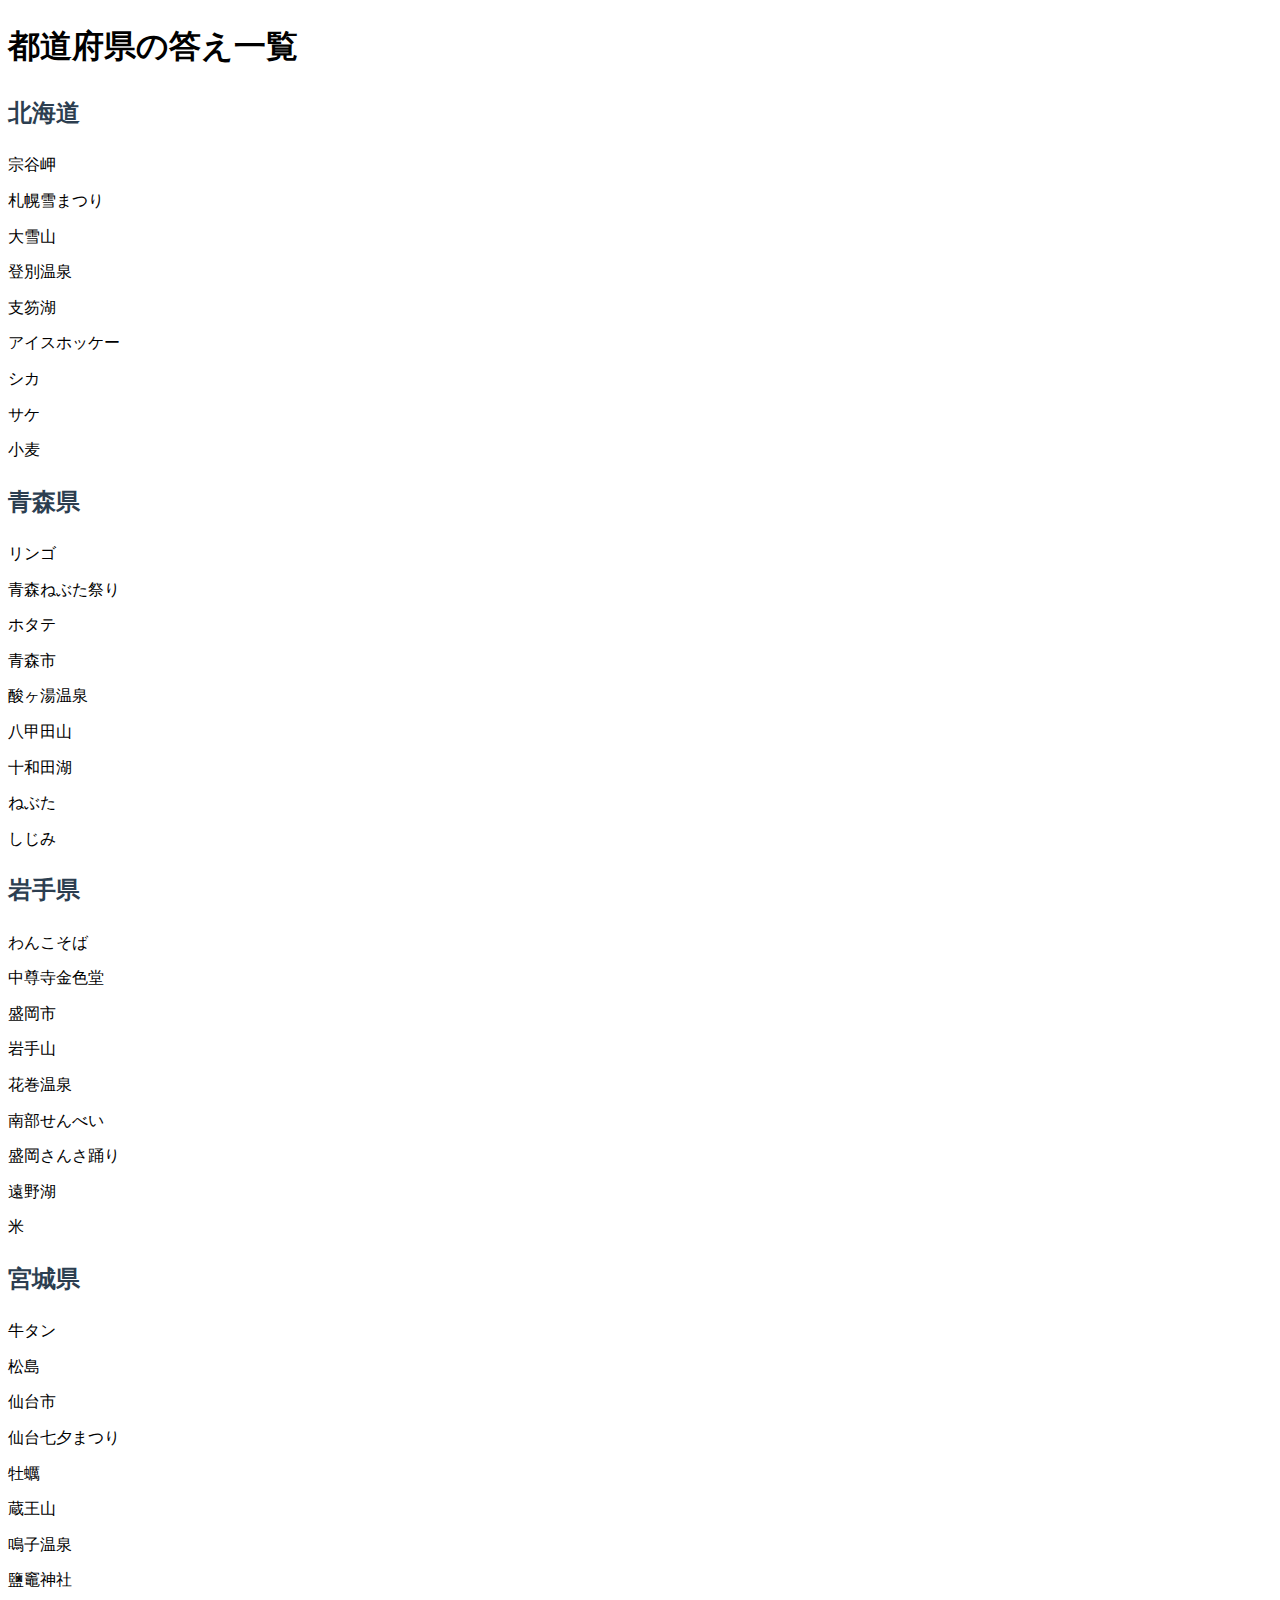
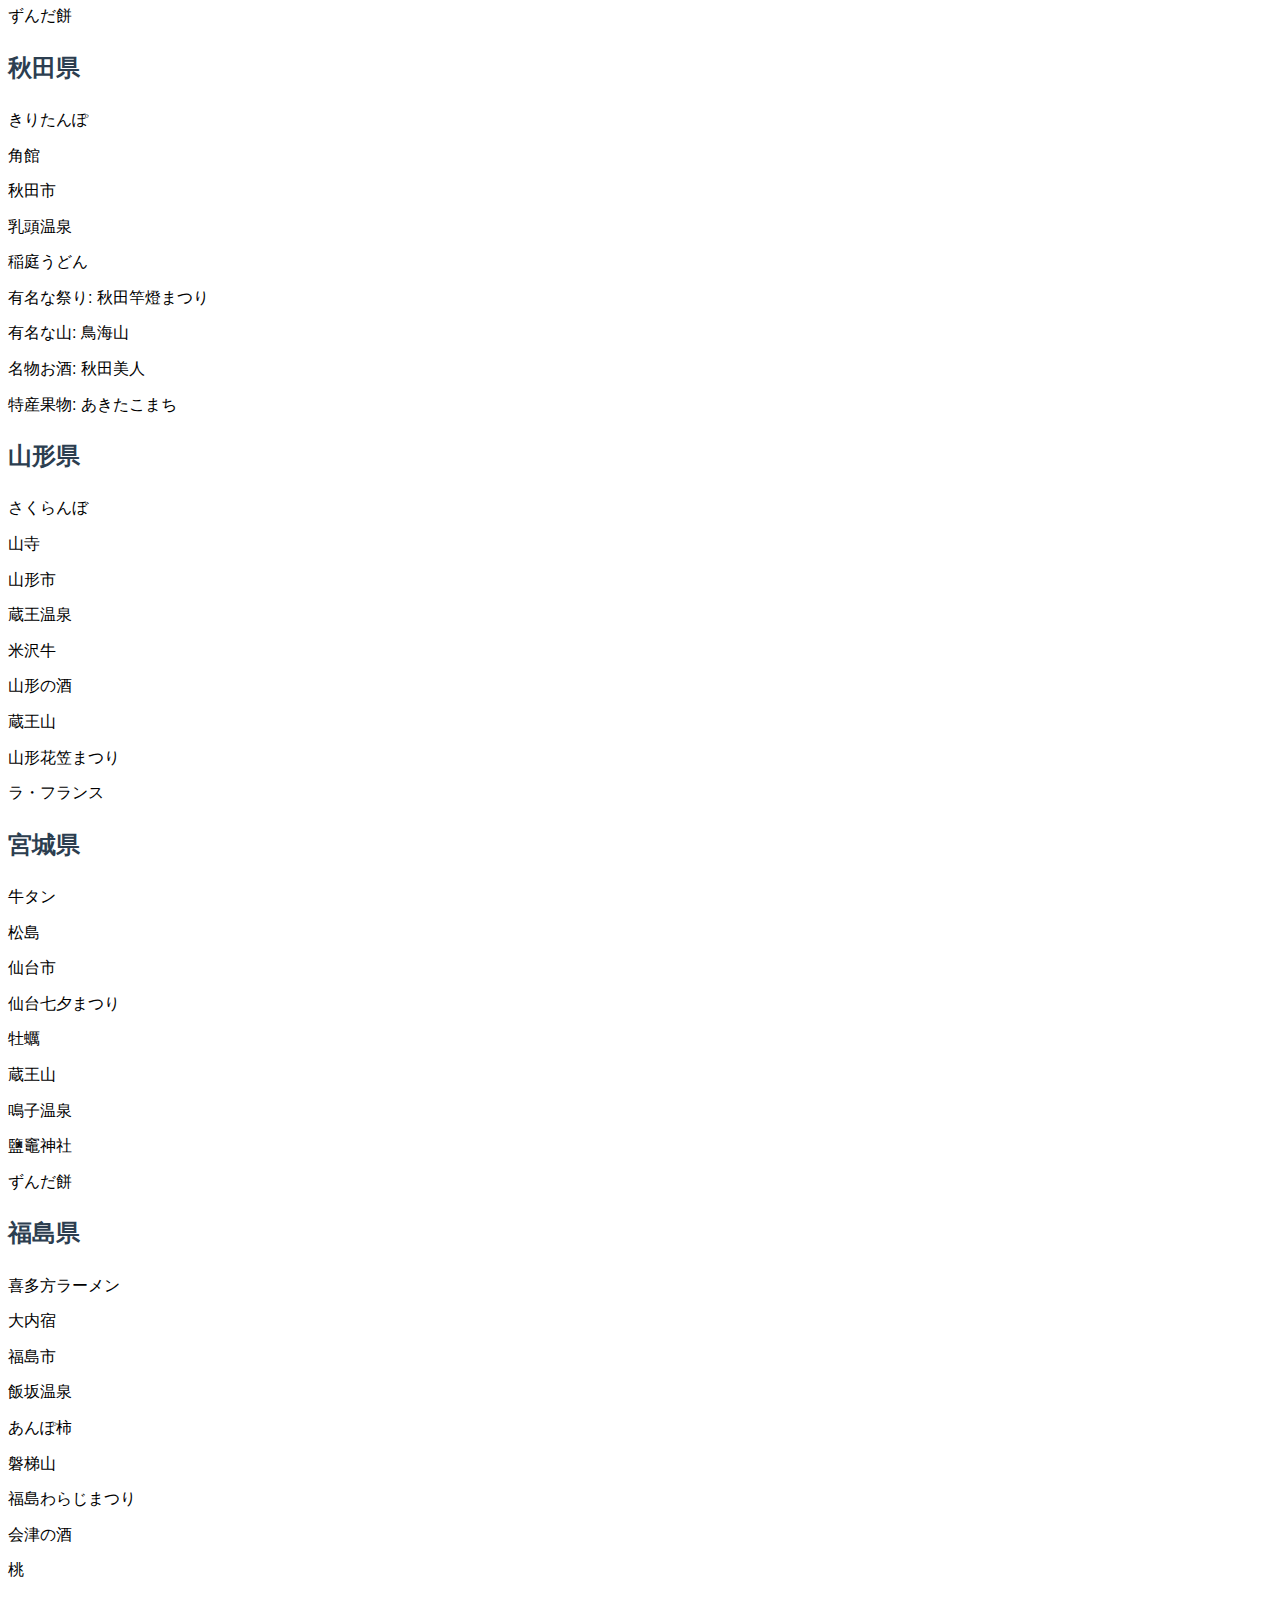
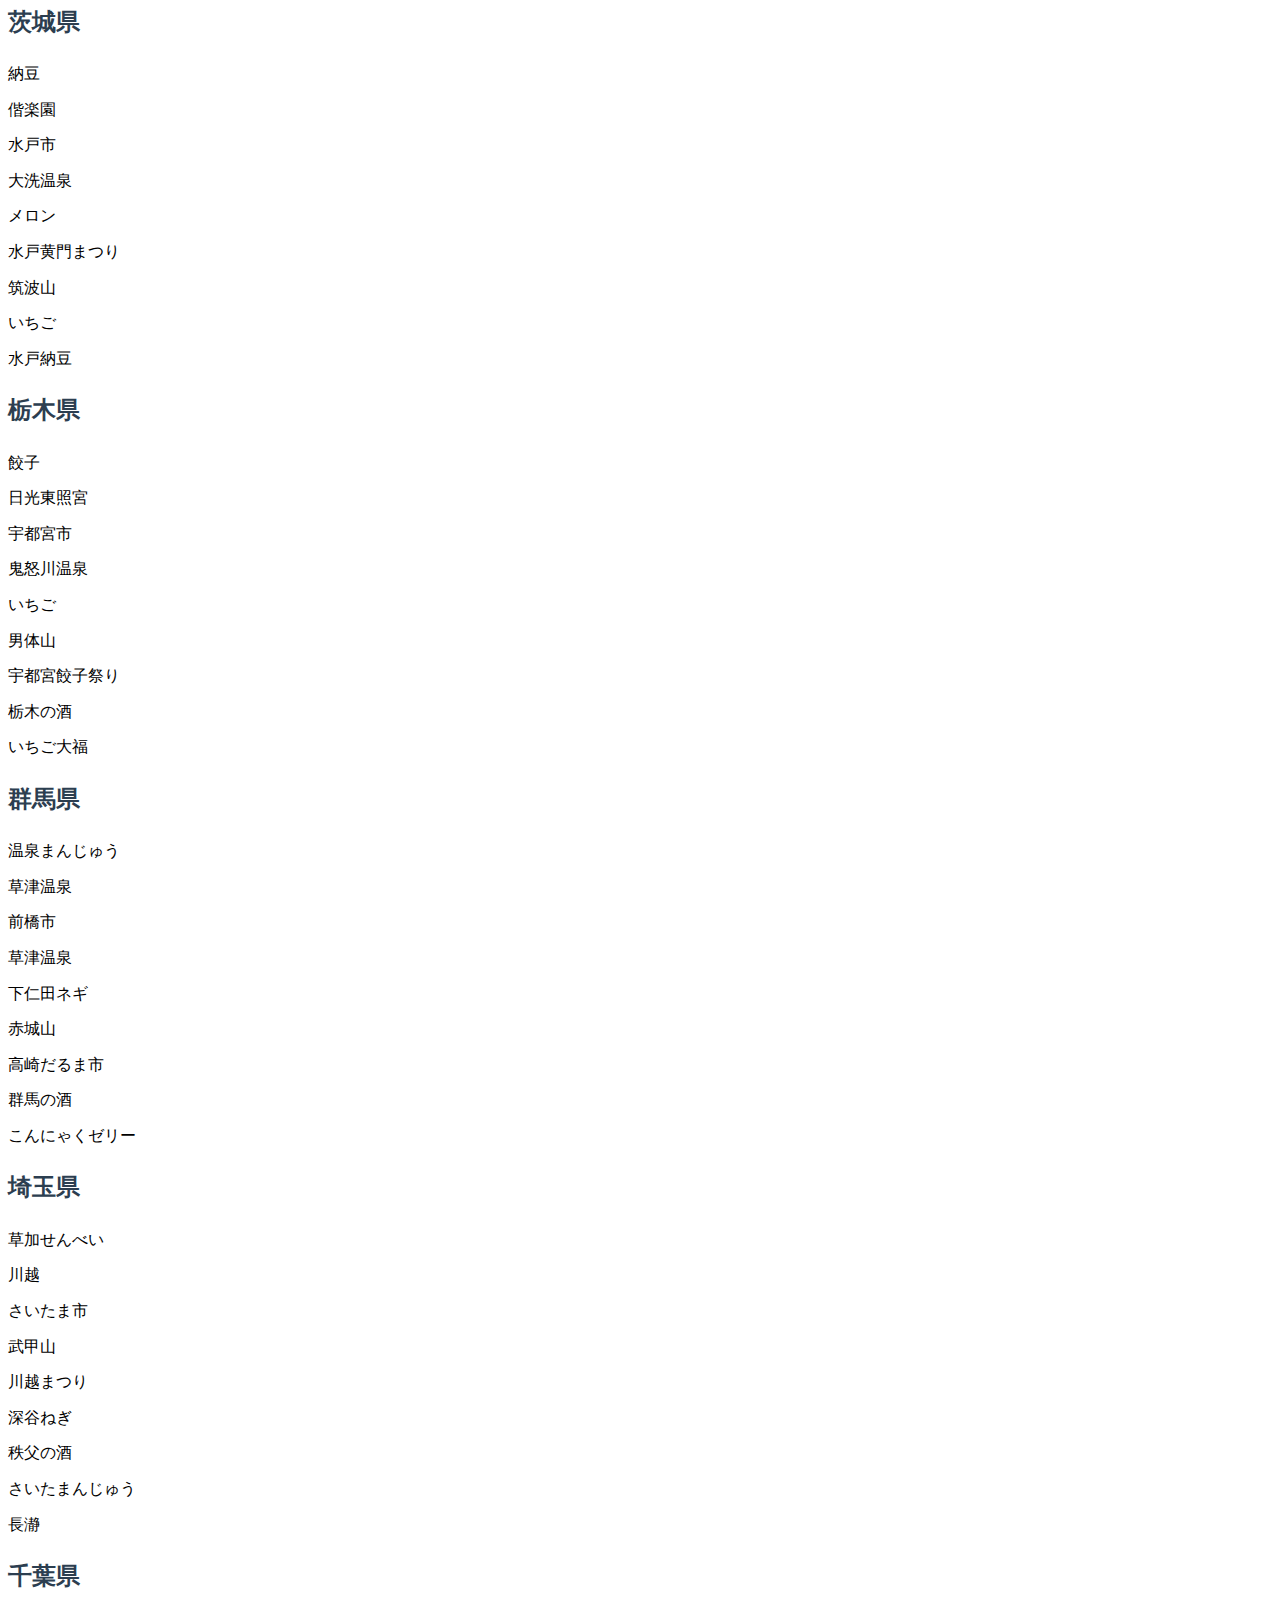
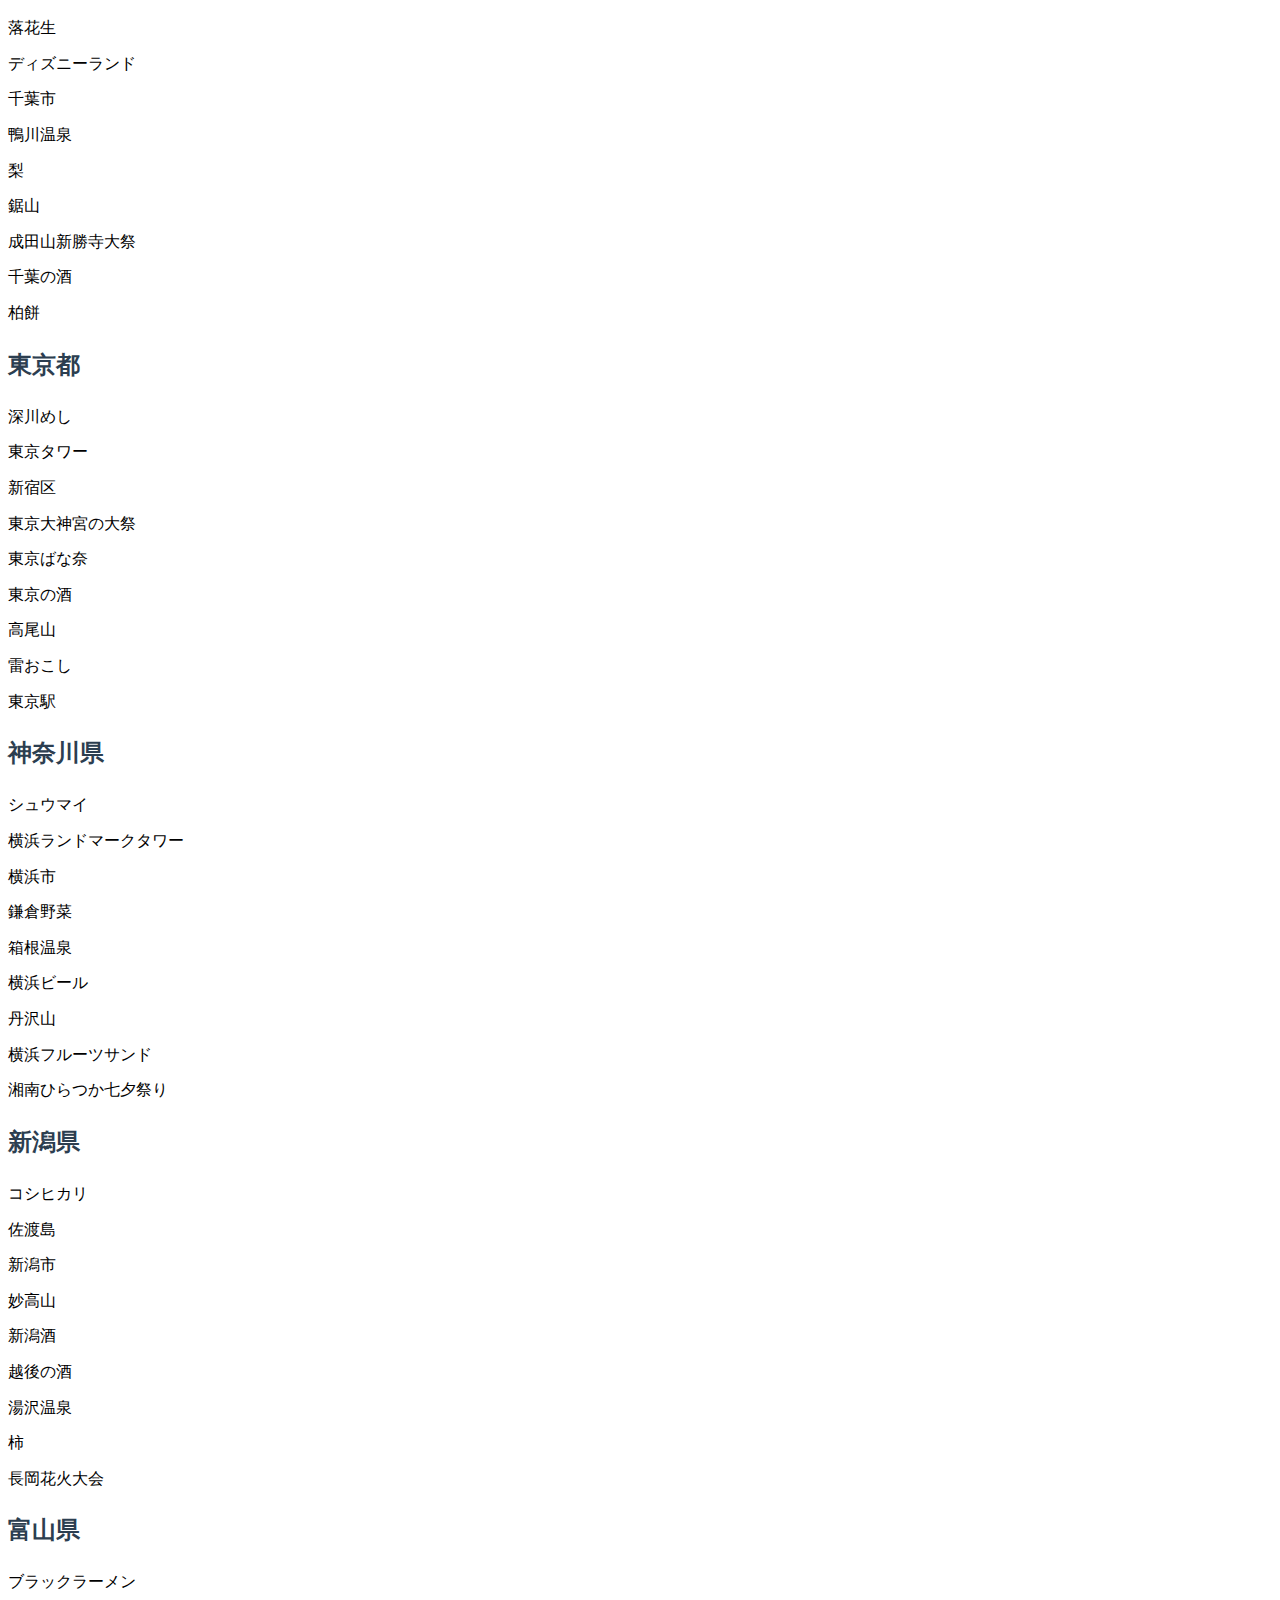
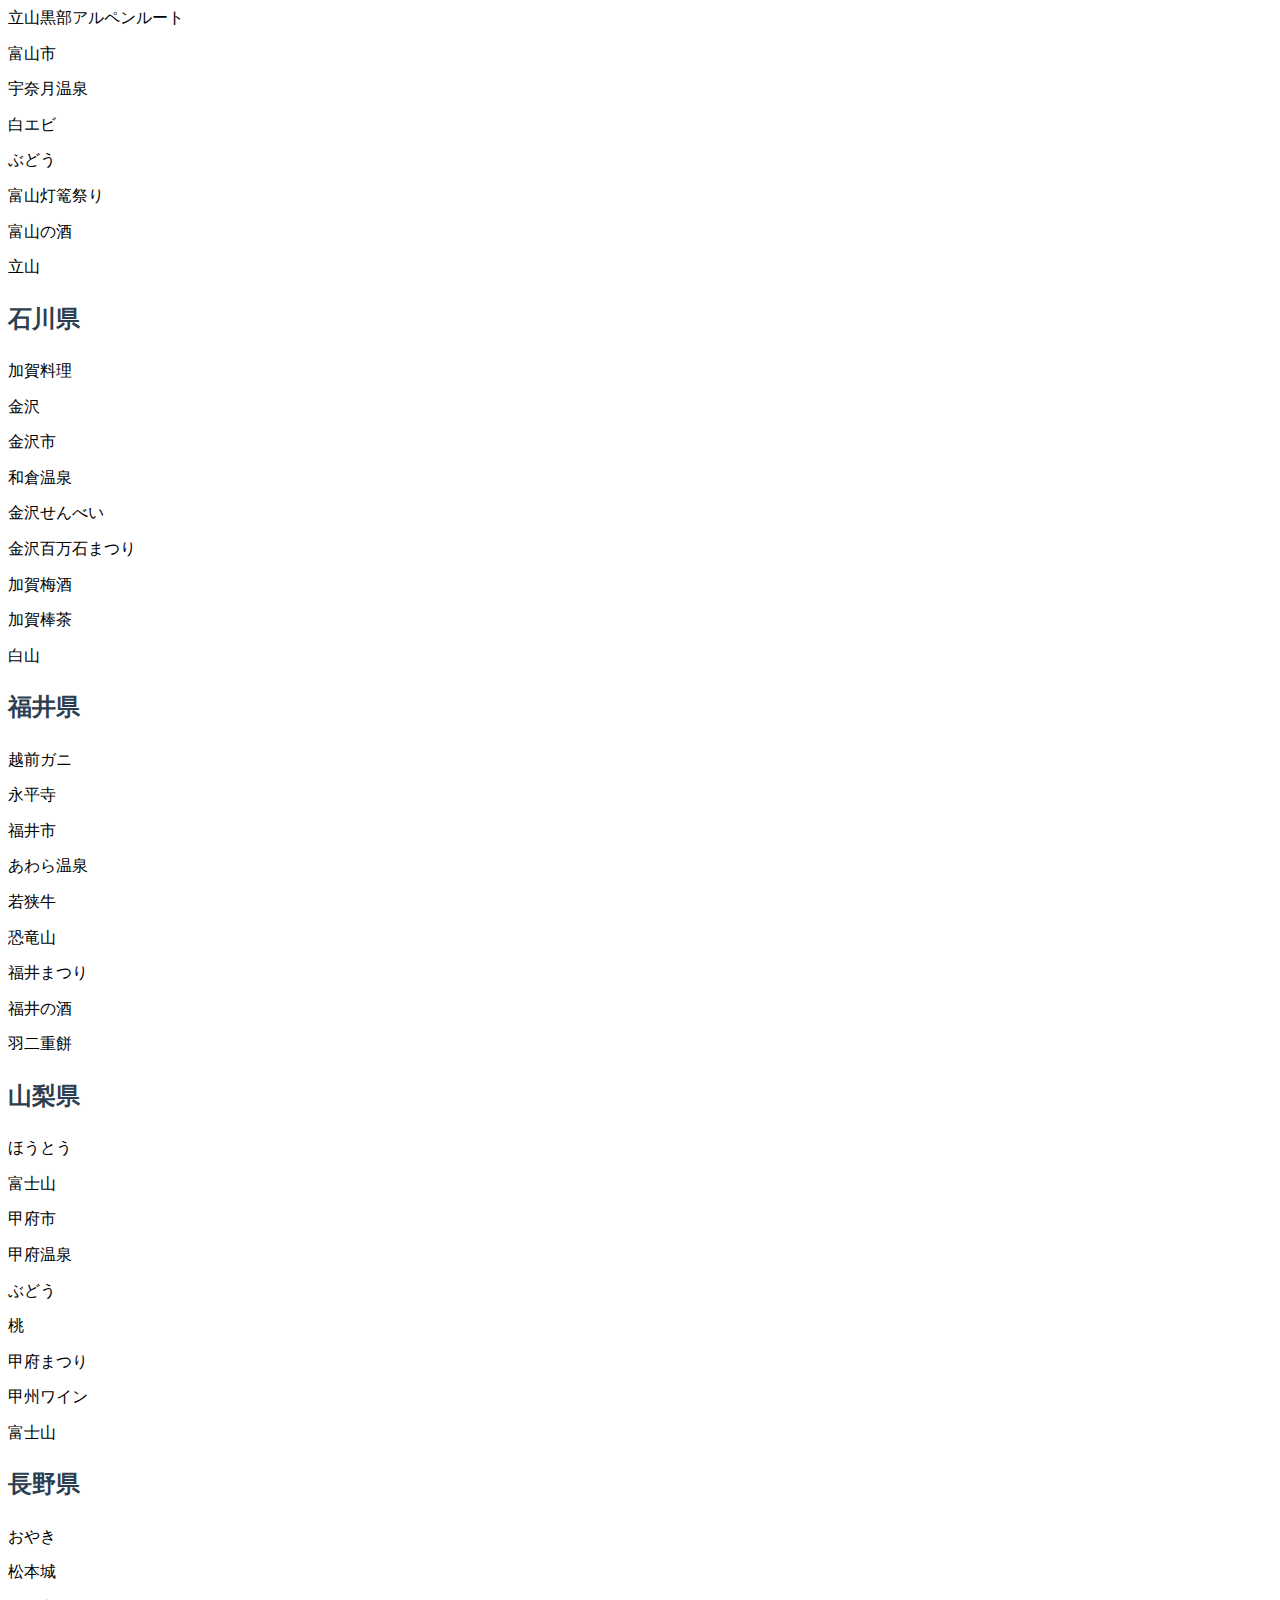
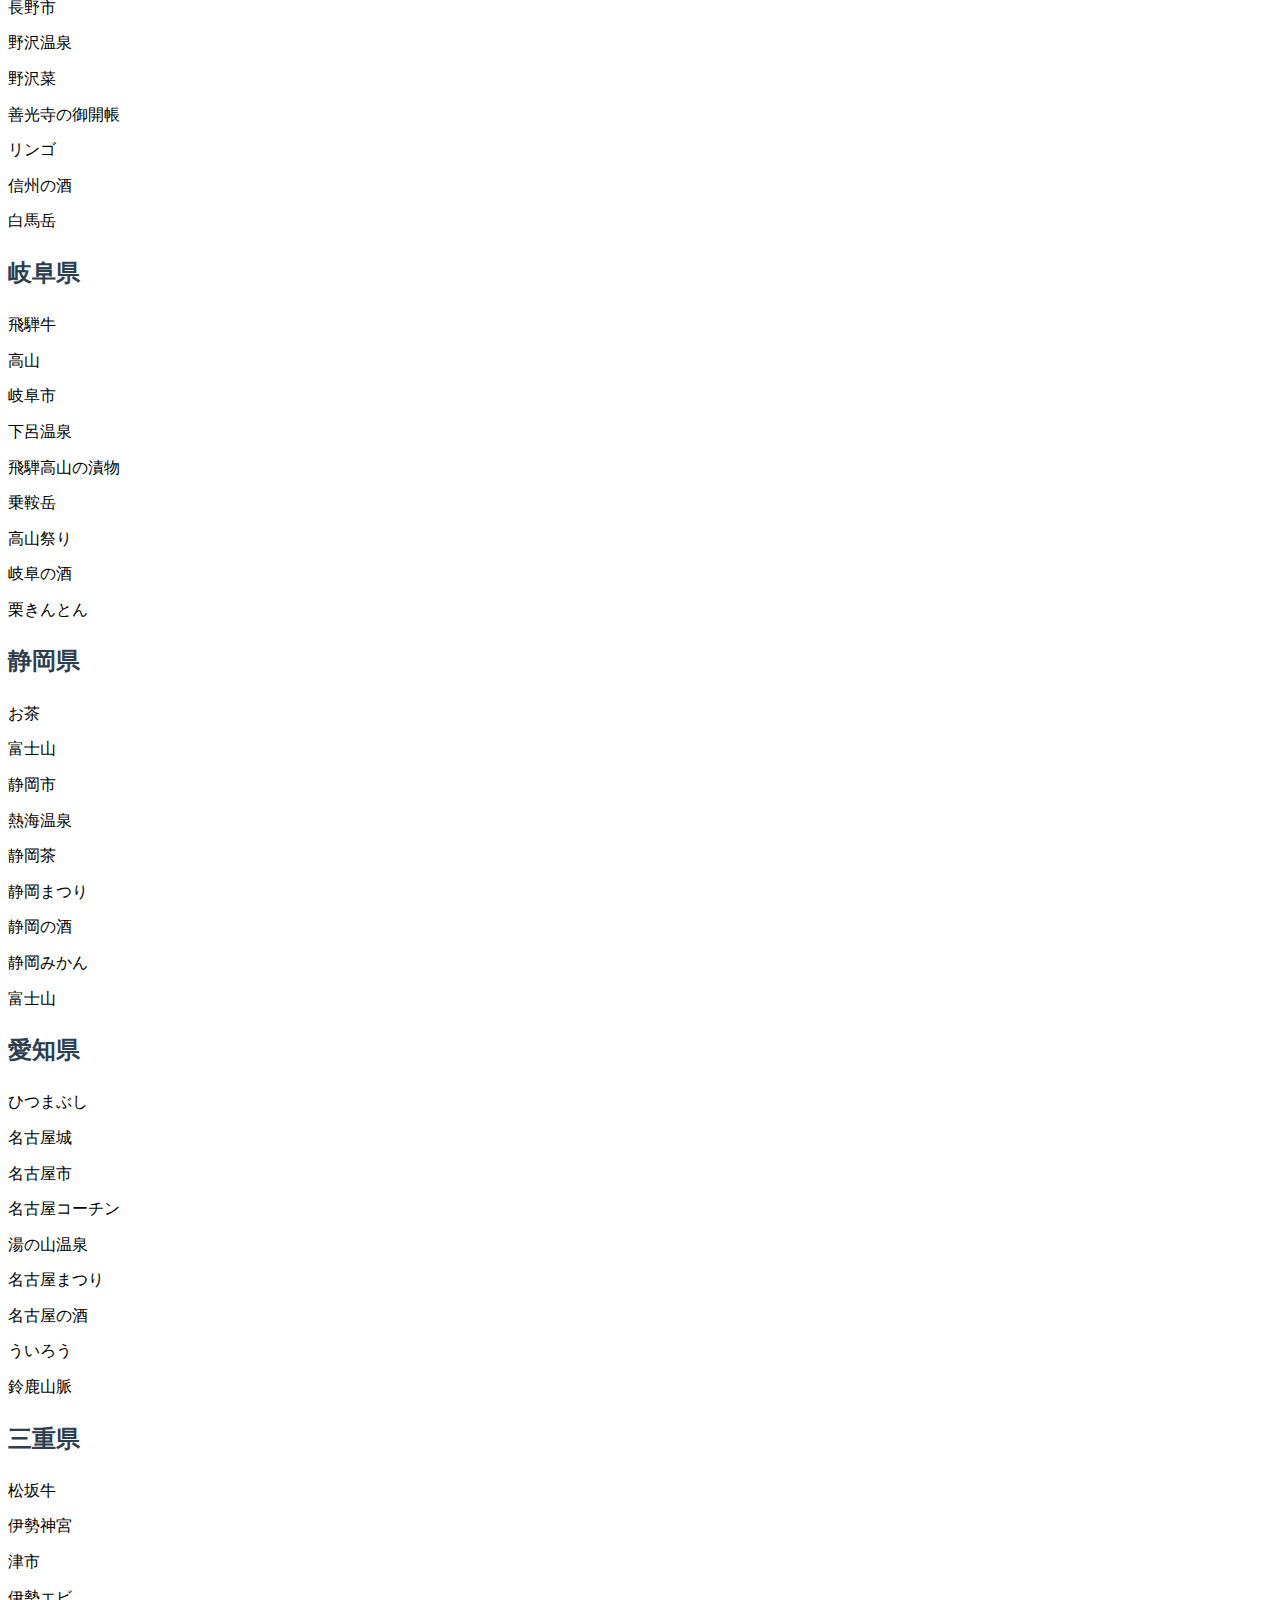
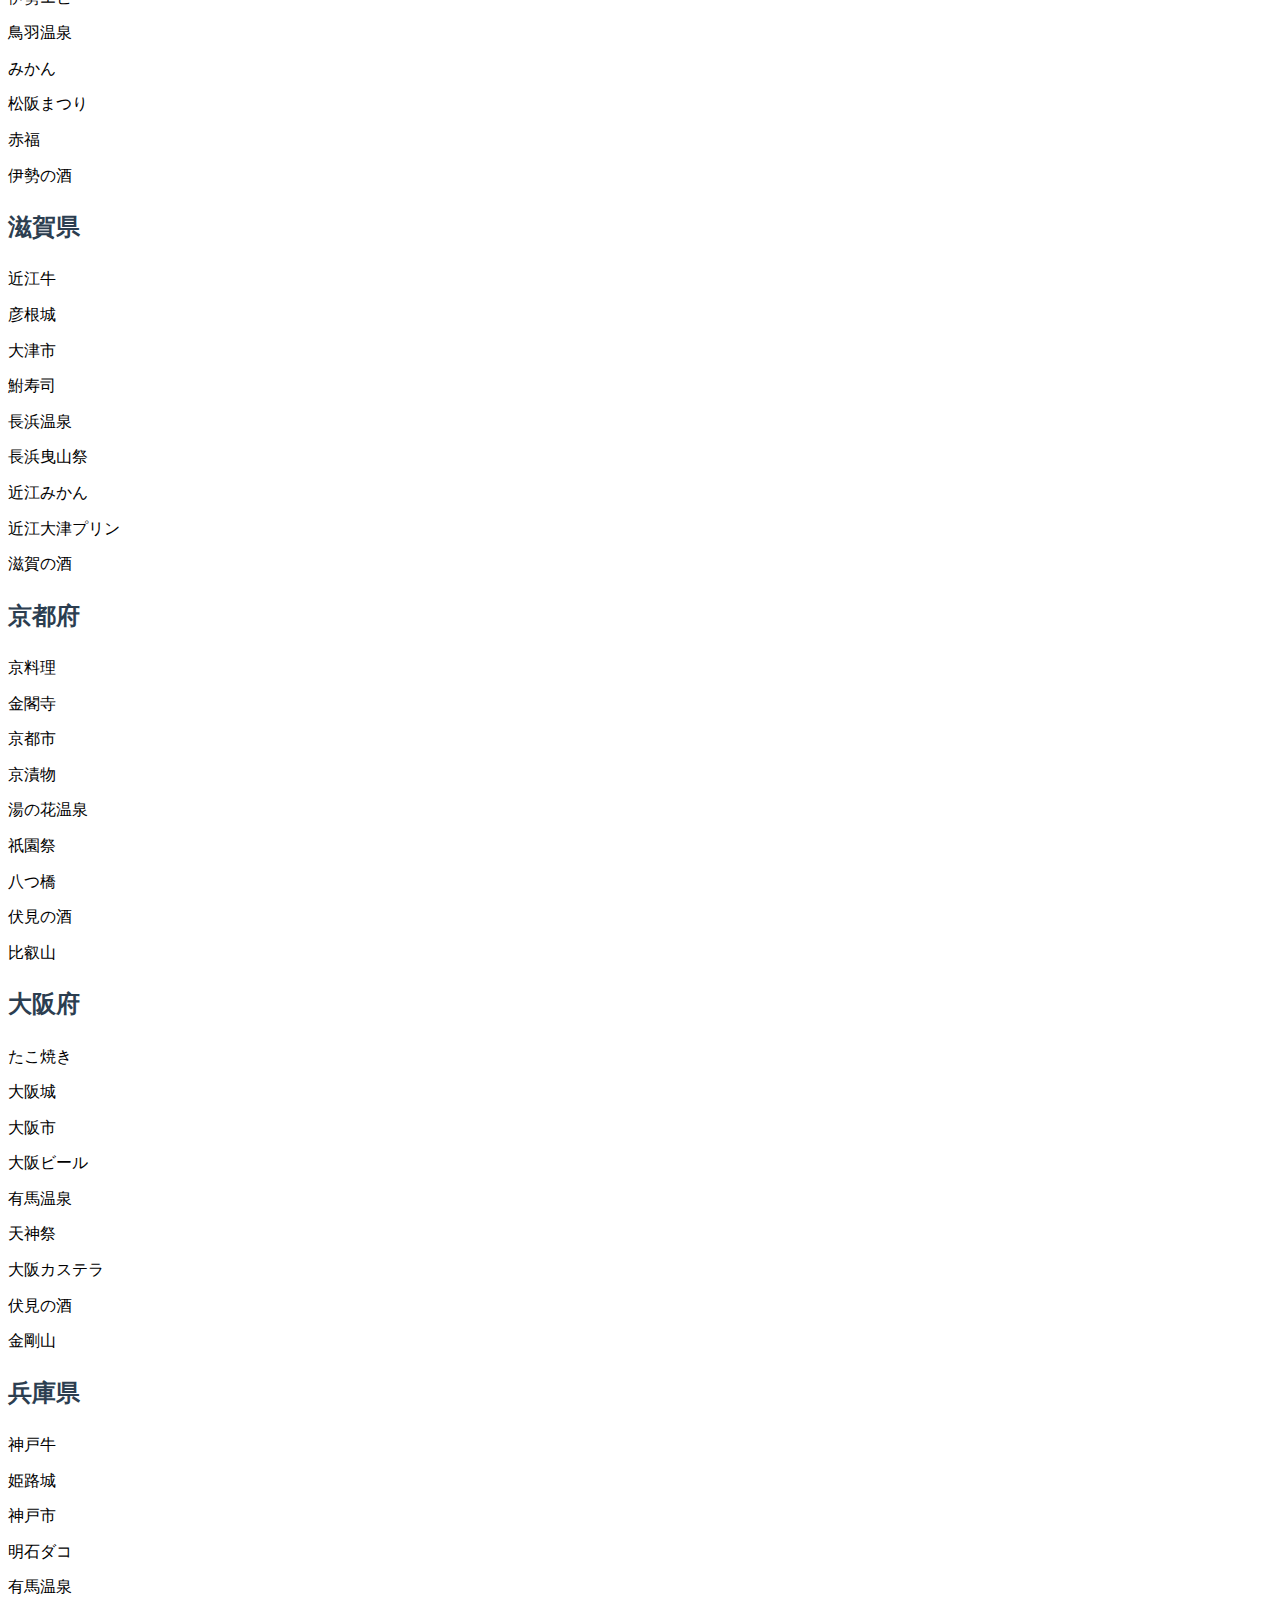
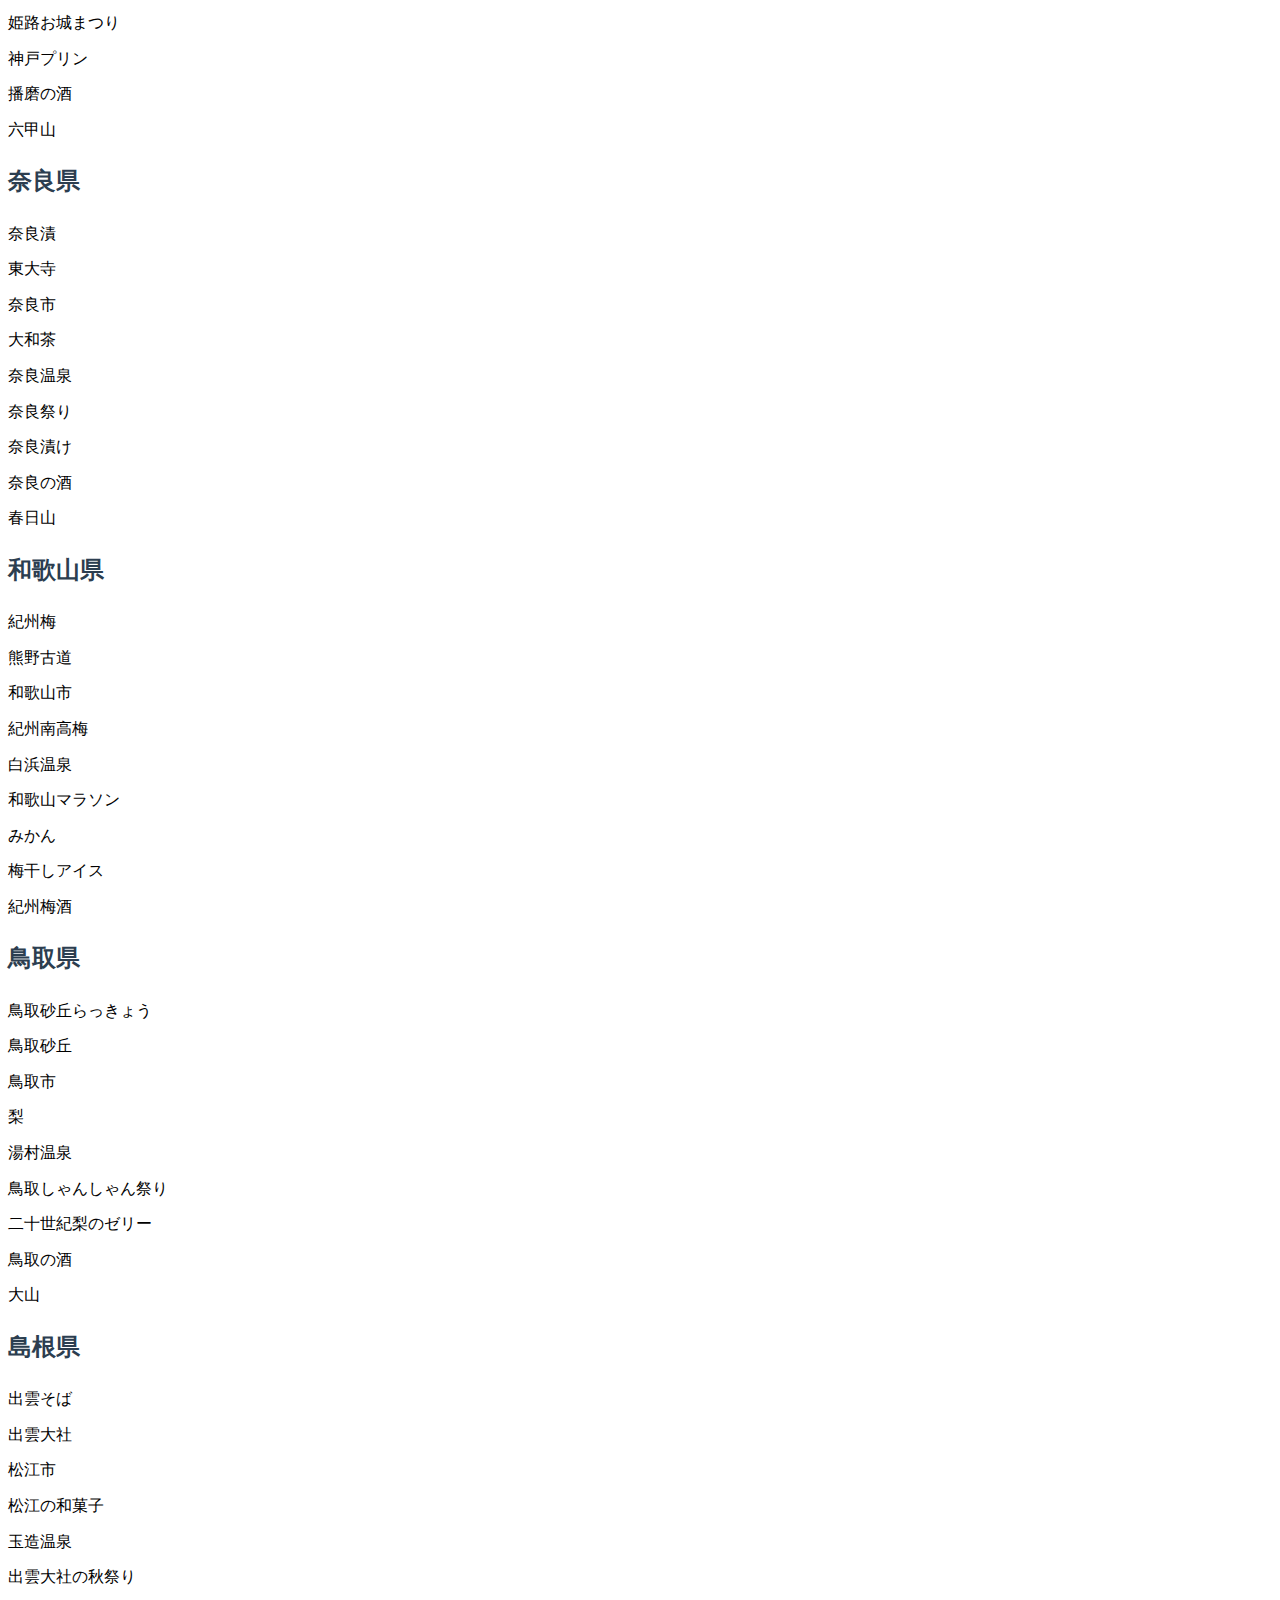
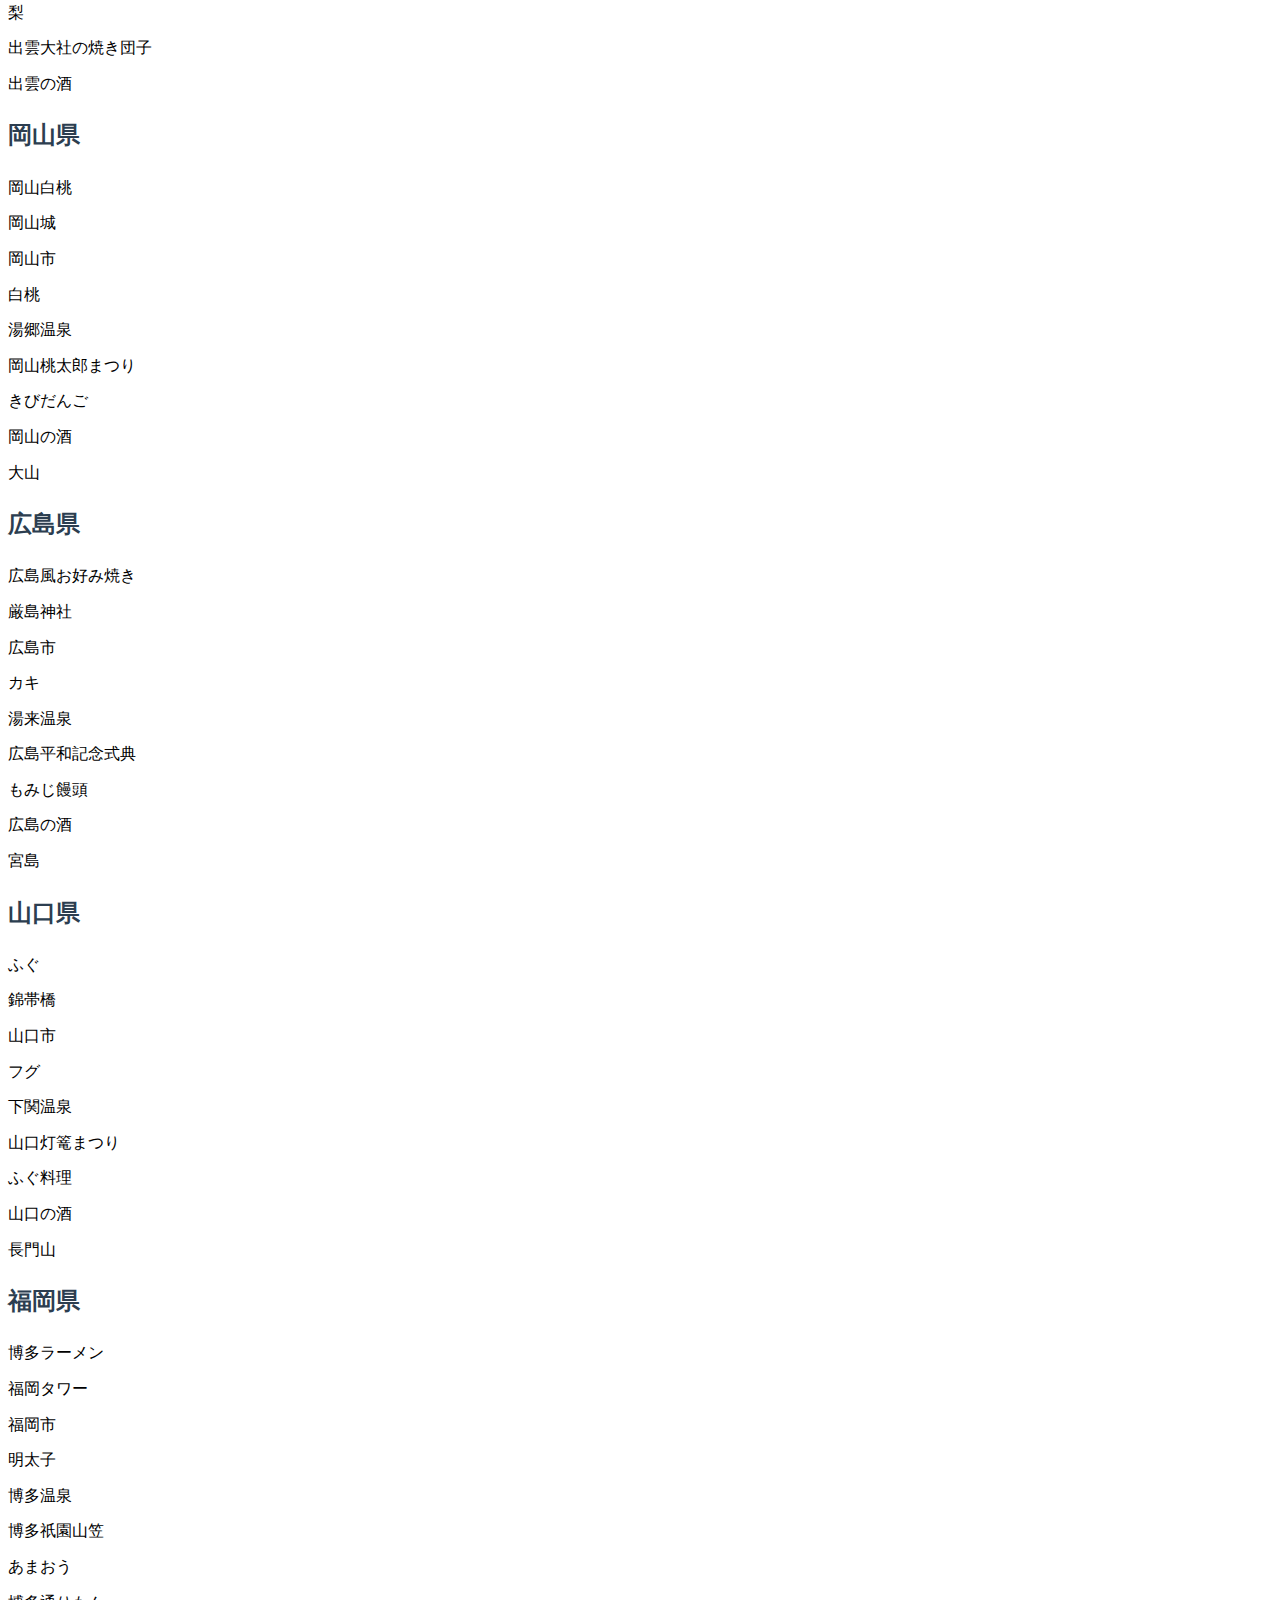
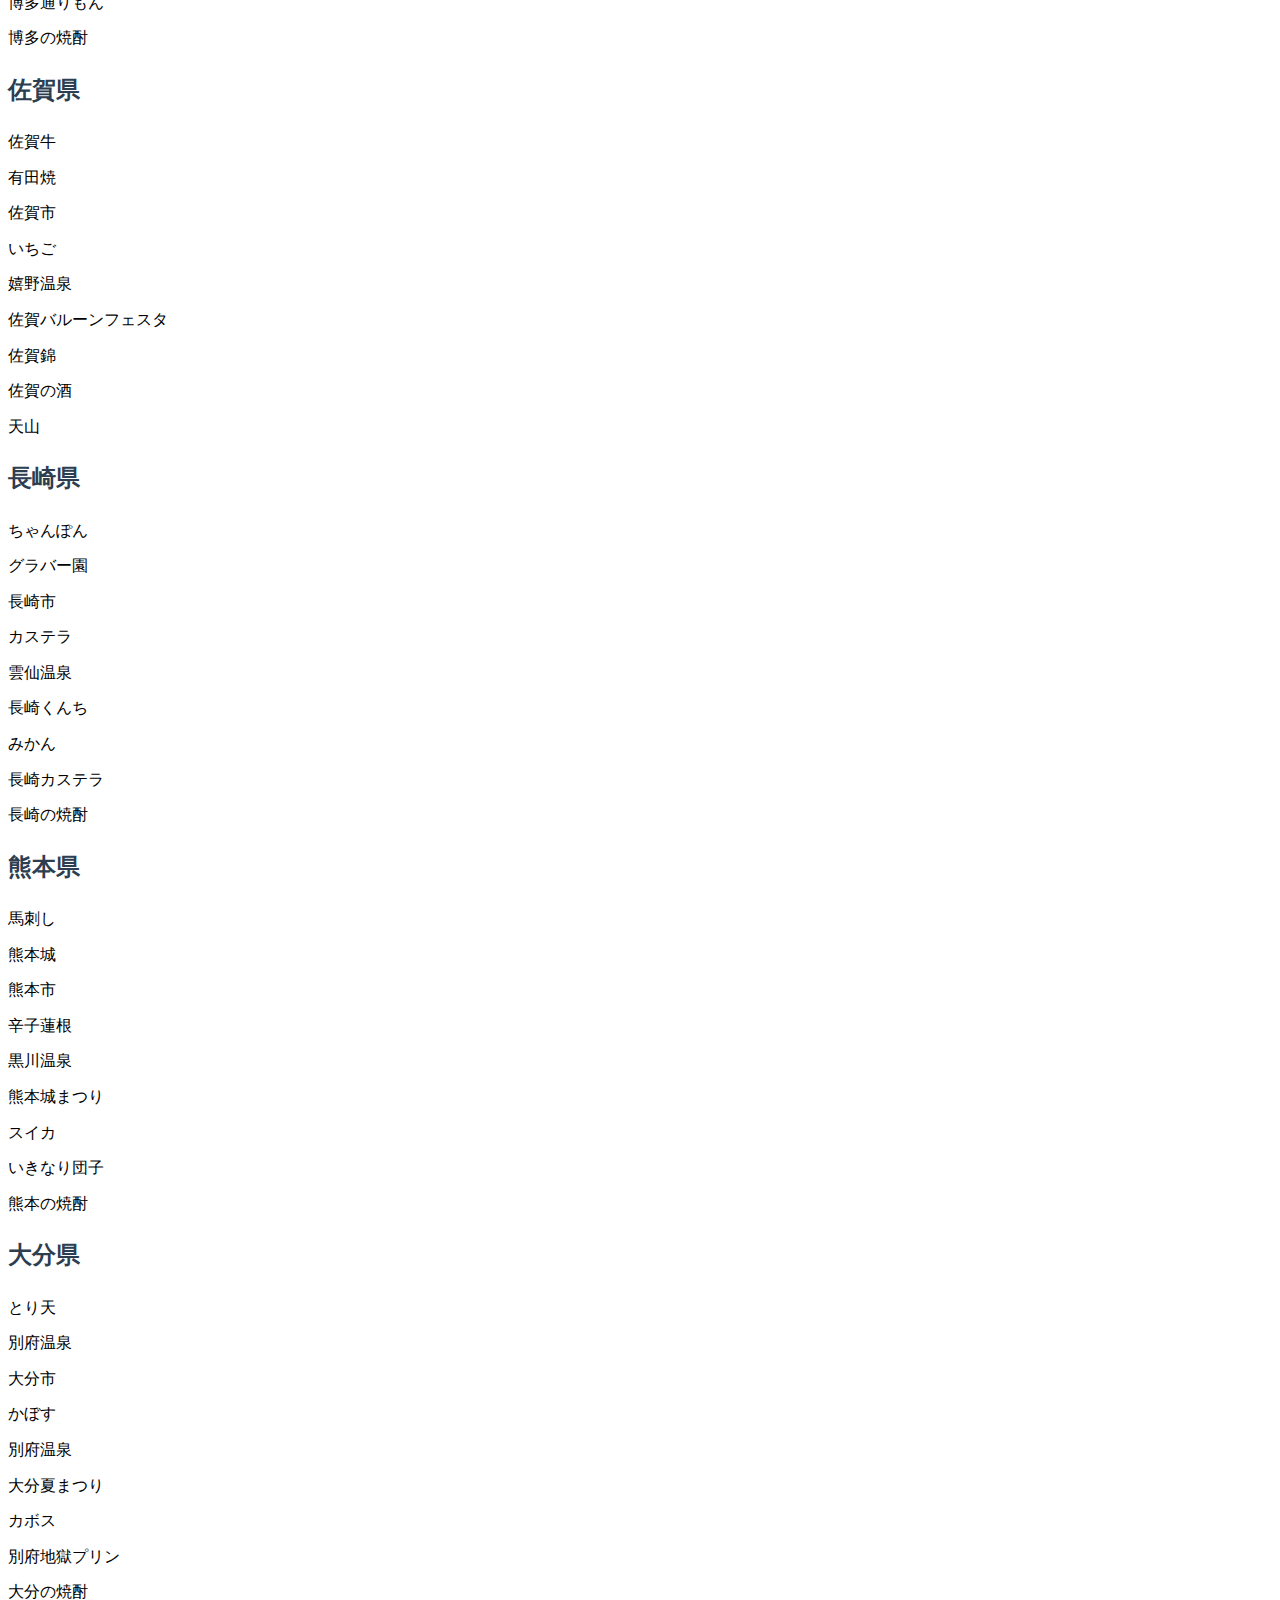
<file: kotae.html>
<!DOCTYPE html>
<html lang="ja">

<head>
    <meta charset="UTF-8">
    <meta name="viewport" content="width=device-width, initial-scale=1.0">
    <title>都道府県の答え一覧</title>
    <style>
        body {
            font-family: Arial, sans-serif;
            line-height: 1.6;
        }

        .region {
            margin-bottom: 20px;
        }

        .region h2 {
            color: #2c3e50;
        }

        .region ul {
            list-style-type: none;
            padding: 0;
        }

        .region li {
            margin-bottom: 10px;
        }
    </style>
</head>

<body>

    <h1>都道府県の答え一覧</h1>


    <div class="region">
        <h2>北海道</h2>
        <ul>
            <li>宗谷岬</li>
            <li> 札幌雪まつり</li>
            <li>大雪山</li>
            <li>登別温泉</li>
            <li> 支笏湖</li>
            <li> アイスホッケー</li>
            <li> シカ</li>
            <li>サケ</li>
            <li> 小麦</li>
        </ul>
    </div>


    <div class="region">
        <h2>青森県</h2>
        <ul>
            <li>リンゴ</li>
            <li> 青森ねぶた祭り</li>
            <li>ホタテ</li>
            <li>青森市</li>
            <li>酸ヶ湯温泉</li>
            <li>八甲田山</li>
            <li>十和田湖</li>
            <li>ねぶた</li>
            <li>しじみ</li>
        </ul>
    </div>


    <div class="region">
        <h2>岩手県</h2>
        <ul>
            <li>わんこそば</li>
            <li> 中尊寺金色堂</li>
            <li> 盛岡市</li>
            <li> 岩手山</li>
            <li>花巻温泉</li>
            <li> 南部せんべい</li>
            <li> 盛岡さんさ踊り</li>
            <li> 遠野湖</li>
            <li> 米</li>
        </ul>
    </div>


    <div class="region">
        <h2>宮城県</h2>
        <ul>
            <li>牛タン</li>
            <li> 松島</li>
            <li> 仙台市</li>
            <li> 仙台七夕まつり</li>
            <li> 牡蠣</li>
            <li>蔵王山</li>
            <li> 鳴子温泉</li>
            <li> 鹽竈神社</li>
            <li> ずんだ餅</li>
        </ul>
    </div>


    <div class="region">
        <h2>秋田県</h2>
        <ul>
            <li>きりたんぽ</li>
            <li> 角館</li>
            <li> 秋田市</li>
            <li>乳頭温泉</li>
            <li>稲庭うどん</li>
            <li>有名な祭り: 秋田竿燈まつり</li>
            <li>有名な山: 鳥海山</li>
            <li>名物お酒: 秋田美人</li>
            <li>特産果物: あきたこまち</li>
        </ul>
        <h2>山形県</h2>
        <ul>
            <li>さくらんぼ</li>
            <li>山寺</li>
            <li>山形市</li>
            <li>蔵王温泉</li>
            <li>米沢牛</li>
            <li>山形の酒</li>
            <li>蔵王山</li>
            <li>山形花笠まつり</li>
            <li>ラ・フランス</li>
        </ul>

        <h2>宮城県</h2>
        <ul>
            <li>牛タン</li>
            <li>松島</li>
            <li>仙台市</li>
            <li>仙台七夕まつり</li>
            <li>牡蠣</li>
            <li>蔵王山</li>
            <li>鳴子温泉</li>
            <li>鹽竈神社</li>
            <li>ずんだ餅</li>
        </ul>

        <h2>福島県</h2>
        <ul>
            <li>喜多方ラーメン</li>
            <li>大内宿</li>
            <li>福島市</li>
            <li>飯坂温泉</li>
            <li>あんぽ柿</li>
            <li>磐梯山</li>
            <li>福島わらじまつり</li>
            <li>会津の酒</li>
            <li>桃</li>
        </ul>

        <h2>茨城県</h2>
        <ul>
            <li>納豆</li>
            <li>偕楽園</li>
            <li>水戸市</li>
            <li>大洗温泉</li>
            <li>メロン</li>
            <li>水戸黄門まつり</li>
            <li>筑波山</li>
            <li>いちご</li>
            <li>水戸納豆</li>
        </ul>

        <h2>栃木県</h2>
        <ul>
            <li>餃子</li>
            <li>日光東照宮</li>
            <li>宇都宮市</li>
            <li>鬼怒川温泉</li>
            <li>いちご</li>
            <li>男体山</li>
            <li>宇都宮餃子祭り</li>
            <li>栃木の酒</li>
            <li>いちご大福</li>
        </ul>
        <h2>群馬県</h2>
        <ul>
            <li>温泉まんじゅう</li>
            <li>草津温泉</li>
            <li>前橋市</li>
            <li>草津温泉</li>
            <li>下仁田ネギ</li>
            <li>赤城山</li>
            <li>高崎だるま市</li>
            <li>群馬の酒</li>
            <li>こんにゃくゼリー</li>
        </ul>

        <h2>埼玉県</h2>
        <ul>
            <li>草加せんべい</li>
            <li>川越</li>
            <li>さいたま市</li>
            <li>武甲山</li>
            <li>川越まつり</li>
            <li>深谷ねぎ</li>
            <li>秩父の酒</li>
            <li>さいたまんじゅう</li>
            <li>長瀞</li>
        </ul>

        <h2>千葉県</h2>
        <ul>
            <li>落花生</li>
            <li>ディズニーランド</li>
            <li>千葉市</li>
            <li>鴨川温泉</li>
            <li>梨</li>
            <li>鋸山</li>
            <li>成田山新勝寺大祭</li>
            <li>千葉の酒</li>
            <li>柏餅</li>
        </ul>

        <h2>東京都</h2>
        <ul>
            <li>深川めし</li>
            <li>東京タワー</li>
            <li>新宿区</li>
            <li>東京大神宮の大祭</li>
            <li>東京ばな奈</li>
            <li>東京の酒</li>
            <li>高尾山</li>
            <li>雷おこし</li>
            <li>東京駅</li>
        </ul>

        <h2>神奈川県</h2>
        <ul>
            <li>シュウマイ</li>
            <li>横浜ランドマークタワー</li>
            <li>横浜市</li>
            <li>鎌倉野菜</li>
            <li>箱根温泉</li>
            <li>横浜ビール</li>
            <li>丹沢山</li>
            <li>横浜フルーツサンド</li>
            <li>湘南ひらつか七夕祭り</li>
        </ul>

        <h2>新潟県</h2>
        <ul>
            <li>コシヒカリ</li>
            <li>佐渡島</li>
            <li>新潟市</li>
            <li>妙高山</li>
            <li>新潟酒</li>
            <li>越後の酒</li>
            <li>湯沢温泉</li>
            <li>柿</li>
            <li>長岡花火大会</li>
        </ul>

        <h2>富山県</h2>
        <ul>
            <li>ブラックラーメン</li>
            <li>立山黒部アルペンルート</li>
            <li>富山市</li>
            <li>宇奈月温泉</li>
            <li>白エビ</li>
            <li>ぶどう</li>
            <li>富山灯篭祭り</li>
            <li>富山の酒</li>
            <li>立山</li>
        </ul>

        <h2>石川県</h2>
        <ul>
            <li>加賀料理</li>
            <li>金沢</li>
            <li>金沢市</li>
            <li>和倉温泉</li>
            <li>金沢せんべい</li>
            <li>金沢百万石まつり</li>
            <li>加賀梅酒</li>
            <li>加賀棒茶</li>
            <li>白山</li>
        </ul>
        <h2>福井県</h2>
        <ul>
            <li>越前ガニ</li>
            <li>永平寺</li>
            <li>福井市</li>
            <li>あわら温泉</li>
            <li>若狭牛</li>
            <li>恐竜山</li>
            <li>福井まつり</li>
            <li>福井の酒</li>
            <li>羽二重餅</li>
        </ul>

        <h2>山梨県</h2>
        <ul>
            <li>ほうとう</li>
            <li>富士山</li>
            <li>甲府市</li>
            <li>甲府温泉</li>
            <li>ぶどう</li>
            <li>桃</li>
            <li>甲府まつり</li>
            <li>甲州ワイン</li>
            <li>富士山</li>
        </ul>

        <h2>長野県</h2>
        <ul>
            <li>おやき</li>
            <li>松本城</li>
            <li>長野市</li>
            <li>野沢温泉</li>
            <li>野沢菜</li>
            <li>善光寺の御開帳</li>
            <li>リンゴ</li>
            <li>信州の酒</li>
            <li>白馬岳</li>
        </ul>

        <h2>岐阜県</h2>
        <ul>
            <li>飛騨牛</li>
            <li>高山</li>
            <li>岐阜市</li>
            <li>下呂温泉</li>
            <li>飛騨高山の漬物</li>
            <li>乗鞍岳</li>
            <li>高山祭り</li>
            <li>岐阜の酒</li>
            <li>栗きんとん</li>
        </ul>

        <h2>静岡県</h2>
        <ul>
            <li>お茶</li>
            <li>富士山</li>
            <li>静岡市</li>
            <li>熱海温泉</li>
            <li>静岡茶</li>
            <li>静岡まつり</li>
            <li>静岡の酒</li>
            <li>静岡みかん</li>
            <li>富士山</li>
        </ul>

        <h2>愛知県</h2>
        <ul>
            <li>ひつまぶし</li>
            <li>名古屋城</li>
            <li>名古屋市</li>
            <li>名古屋コーチン</li>
            <li>湯の山温泉</li>
            <li>名古屋まつり</li>
            <li>名古屋の酒</li>
            <li>ういろう</li>
            <li>鈴鹿山脈</li>
        </ul>
        <h2>三重県</h2>
        <ul>
            <li>松坂牛</li>
            <li>伊勢神宮</li>
            <li>津市</li>
            <li>伊勢エビ</li>
            <li>鳥羽温泉</li>
            <li>みかん</li>
            <li>松阪まつり</li>
            <li>赤福</li>
            <li>伊勢の酒</li>
        </ul>

        <h2>滋賀県</h2>
        <ul>
            <li>近江牛</li>
            <li>彦根城</li>
            <li>大津市</li>
            <li>鮒寿司</li>
            <li>長浜温泉</li>
            <li>長浜曳山祭</li>
            <li>近江みかん</li>
            <li>近江大津プリン</li>
            <li>滋賀の酒</li>
        </ul>

        <h2>京都府</h2>
        <ul>
            <li>京料理</li>
            <li>金閣寺</li>
            <li>京都市</li>
            <li>京漬物</li>
            <li>湯の花温泉</li>
            <li>祇園祭</li>
            <li>八つ橋</li>
            <li>伏見の酒</li>
            <li>比叡山</li>
        </ul>

        <h2>大阪府</h2>
        <ul>
            <li>たこ焼き</li>
            <li>大阪城</li>
            <li>大阪市</li>
            <li>大阪ビール</li>
            <li>有馬温泉</li>
            <li>天神祭</li>
            <li>大阪カステラ</li>
            <li>伏見の酒</li>
            <li>金剛山</li>
        </ul>

        <h2>兵庫県</h2>
        <ul>
            <li>神戸牛</li>
            <li>姫路城</li>
            <li>神戸市</li>
            <li>明石ダコ</li>
            <li>有馬温泉</li>
            <li>姫路お城まつり</li>
            <li>神戸プリン</li>
            <li>播磨の酒</li>
            <li>六甲山</li>
        </ul>

        <h2>奈良県</h2>
        <ul>
            <li>奈良漬</li>
            <li>東大寺</li>
            <li>奈良市</li>
            <li>大和茶</li>
            <li>奈良温泉</li>
            <li>奈良祭り</li>
            <li>奈良漬け</li>
            <li>奈良の酒</li>
            <li>春日山</li>
        </ul>

        <h2>和歌山県</h2>
        <ul>
            <li>紀州梅</li>
            <li>熊野古道</li>
            <li>和歌山市</li>
            <li>紀州南高梅</li>
            <li>白浜温泉</li>
            <li>和歌山マラソン</li>
            <li>みかん</li>
            <li>梅干しアイス</li>
            <li>紀州梅酒</li>
        </ul>

        <h2>鳥取県</h2>
        <ul>
            <li>鳥取砂丘らっきょう</li>
            <li>鳥取砂丘</li>
            <li>鳥取市</li>
            <li>梨</li>
            <li>湯村温泉</li>
            <li>鳥取しゃんしゃん祭り</li>
            <li>二十世紀梨のゼリー</li>
            <li>鳥取の酒</li>
            <li>大山</li>
        </ul>
        <h2>島根県</h2>
        <ul>
            <li>出雲そば</li>
            <li>出雲大社</li>
            <li>松江市</li>
            <li>松江の和菓子</li>
            <li>玉造温泉</li>
            <li>出雲大社の秋祭り</li>
            <li>梨</li>
            <li>出雲大社の焼き団子</li>
            <li>出雲の酒</li>
        </ul>
        <h2>岡山県</h2>
        <ul>
            <li>岡山白桃</li>
            <li>岡山城</li>
            <li>岡山市</li>
            <li>白桃</li>
            <li>湯郷温泉</li>
            <li>岡山桃太郎まつり</li>
            <li>きびだんご</li>
            <li>岡山の酒</li>
            <li>大山</li>
        </ul>

        <h2>広島県</h2>
        <ul>
            <li>広島風お好み焼き</li>
            <li>厳島神社</li>
            <li>広島市</li>
            <li>カキ</li>
            <li>湯来温泉</li>
            <li>広島平和記念式典</li>
            <li>もみじ饅頭</li>
            <li>広島の酒</li>
            <li>宮島</li>
        </ul>

        <h2>山口県</h2>
        <ul>
            <li>ふぐ</li>
            <li>錦帯橋</li>
            <li>山口市</li>
            <li>フグ</li>
            <li>下関温泉</li>
            <li>山口灯篭まつり</li>
            <li>ふぐ料理</li>
            <li>山口の酒</li>
            <li>長門山</li>
        </ul>

        <h2>福岡県</h2>
        <ul>
            <li>博多ラーメン</li>
            <li>福岡タワー</li>
            <li>福岡市</li>
            <li>明太子</li>
            <li>博多温泉</li>
            <li>博多祇園山笠</li>
            <li>あまおう</li>
            <li>博多通りもん</li>
            <li>博多の焼酎</li>
        </ul>
        <h2>佐賀県</h2>
        <ul>
            <li>佐賀牛</li>
            <li>有田焼</li>
            <li>佐賀市</li>
            <li>いちご</li>
            <li>嬉野温泉</li>
            <li>佐賀バルーンフェスタ</li>
            <li>佐賀錦</li>
            <li>佐賀の酒</li>
            <li>天山</li>
        </ul>

        <h2>長崎県</h2>
        <ul>
            <li>ちゃんぽん</li>
            <li>グラバー園</li>
            <li>長崎市</li>
            <li>カステラ</li>
            <li>雲仙温泉</li>
            <li>長崎くんち</li>
            <li>みかん</li>
            <li>長崎カステラ</li>
            <li>長崎の焼酎</li>
        </ul>

        <h2>熊本県</h2>
        <ul>
            <li>馬刺し</li>
            <li>熊本城</li>
            <li>熊本市</li>
            <li>辛子蓮根</li>
            <li>黒川温泉</li>
            <li>熊本城まつり</li>
            <li>スイカ</li>
            <li>いきなり団子</li>
            <li>熊本の焼酎</li>
        </ul>

        <h2>大分県</h2>
        <ul>
            <li>とり天</li>
            <li>別府温泉</li>
            <li>大分市</li>
            <li>かぼす</li>
            <li>別府温泉</li>
            <li>大分夏まつり</li>
            <li>カボス</li>
            <li>別府地獄プリン</li>
            <li>大分の焼酎</li>
        </ul>
        <h2>宮崎県</h2>
        <ul>
            <li>宮崎牛</li>
            <li>高千穂峡</li>
            <li>宮崎市</li>
            <li>マンゴー</li>
            <li>青島温泉</li>
            <li>宮崎平和市民まつり</li>
            <li>マンゴー</li>
            <li>宮崎マンゴーゼリー</li>
            <li>宮崎の焼酎</li>
        </ul>

        <h2>鹿児島県</h2>
        <ul>
            <li>黒豚</li>
            <li>桜島</li>
            <li>鹿児島市</li>
            <li>さつま揚げ</li>
            <li>指宿温泉</li>
            <li>おはら祭り</li>
            <li>枕崎のメロン</li>
            <li>かるかん</li>
            <li>黒霧島</li>
        </ul>

        <h2>沖縄県</h2>
        <ul>
            <li>沖縄そば</li>
            <li>首里城</li>
            <li>那覇市</li>
            <li>ゴーヤ</li>
            <li>沖縄温泉</li>
            <li>沖縄伝統芸能まつり</li>
            <li>パイナップル</li>
            <li>ちんすこう</li>
            <li>泡盛</li>
        </ul>




    </div>

    <!-- その他の都道府県も同様に追加できます... -->

</body>

</html>
</file>
